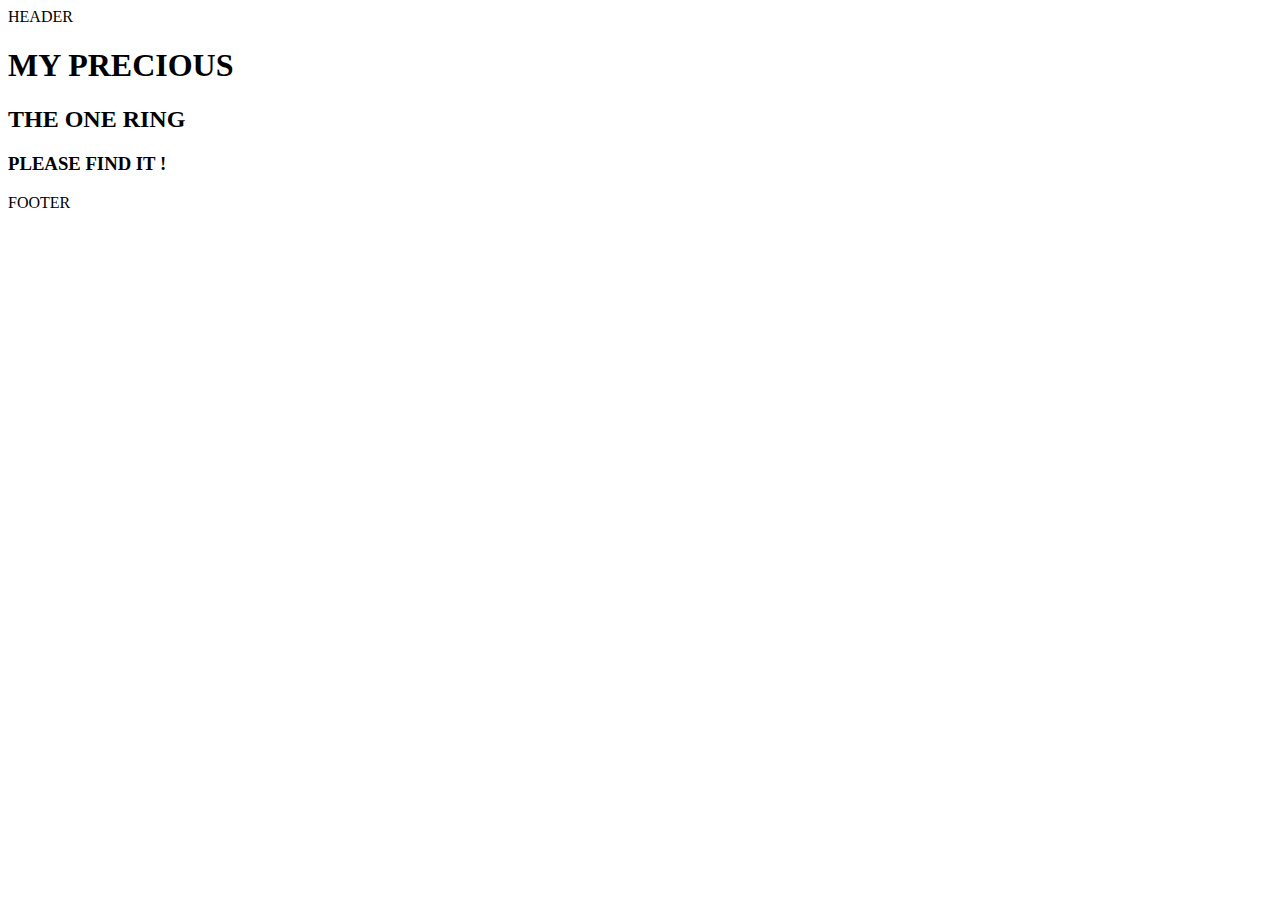
<file: index.html>
<body>

<header>
    HEADER
</header>
<div>
    <div class="content"></div>
    <h1>MY PRECIOUS</h1>
    <div class="content"></div>
</div>
<div1>
    <div class="content"></div>
    <h2>THE ONE RING</h2>
</div1>
<div2>
    <div class="content">
    <div class="content-1"></div>
    <div class="content-2"></div>
    <div class="content-3"></div>
    <div class="content-4"></div>
    <div class="content-5"></div>
    <div class="content-6"></div>
    </div>
<h3>PLEASE FIND IT !</h3>
</div2>

<footer>
    FOOTER
</footer>

</body>
</body>
</file>
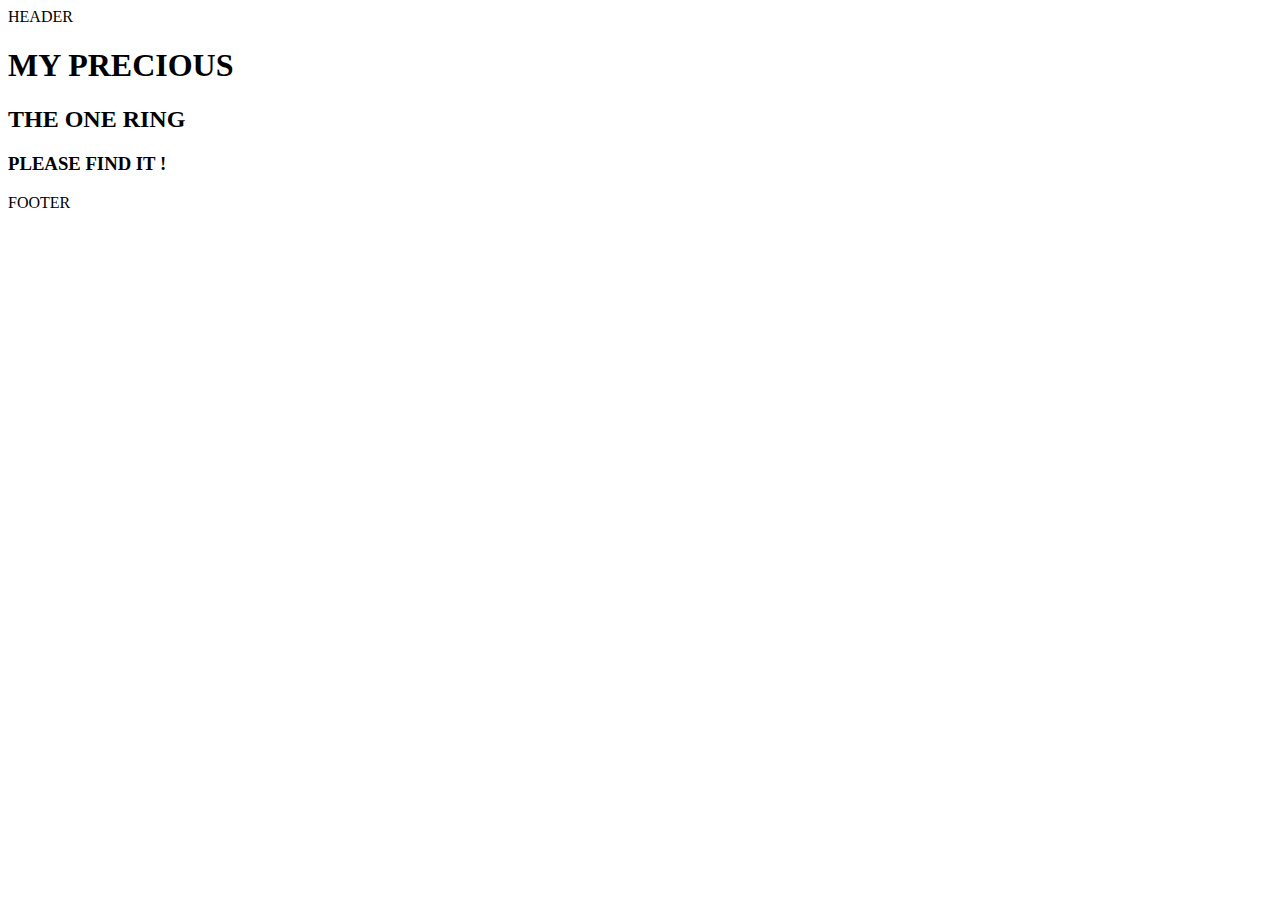
<file: precious.html>
<body>

<header>
    HEADER
</header>
<div>
    <div class="content"></div>
    <h1>MY PRECIOUS</h1>
    <div class="content"></div>
</div>
<div1>
    <div class="content"></div>
    <h2>THE ONE RING</h2>
</div1>
<div2>
    <div class="content">
    <div class="content-1"></div>
    <div class="content-2"></div>
    <div class="content-3"></div>
    <div class="content-4"></div>
    <div class="content-5"></div>
    <div class="content-6"></div>
    </div>
<h3>PLEASE FIND IT !</h3>
</div2>

<footer>
    FOOTER
</footer>

</body>
</body>
</file>
